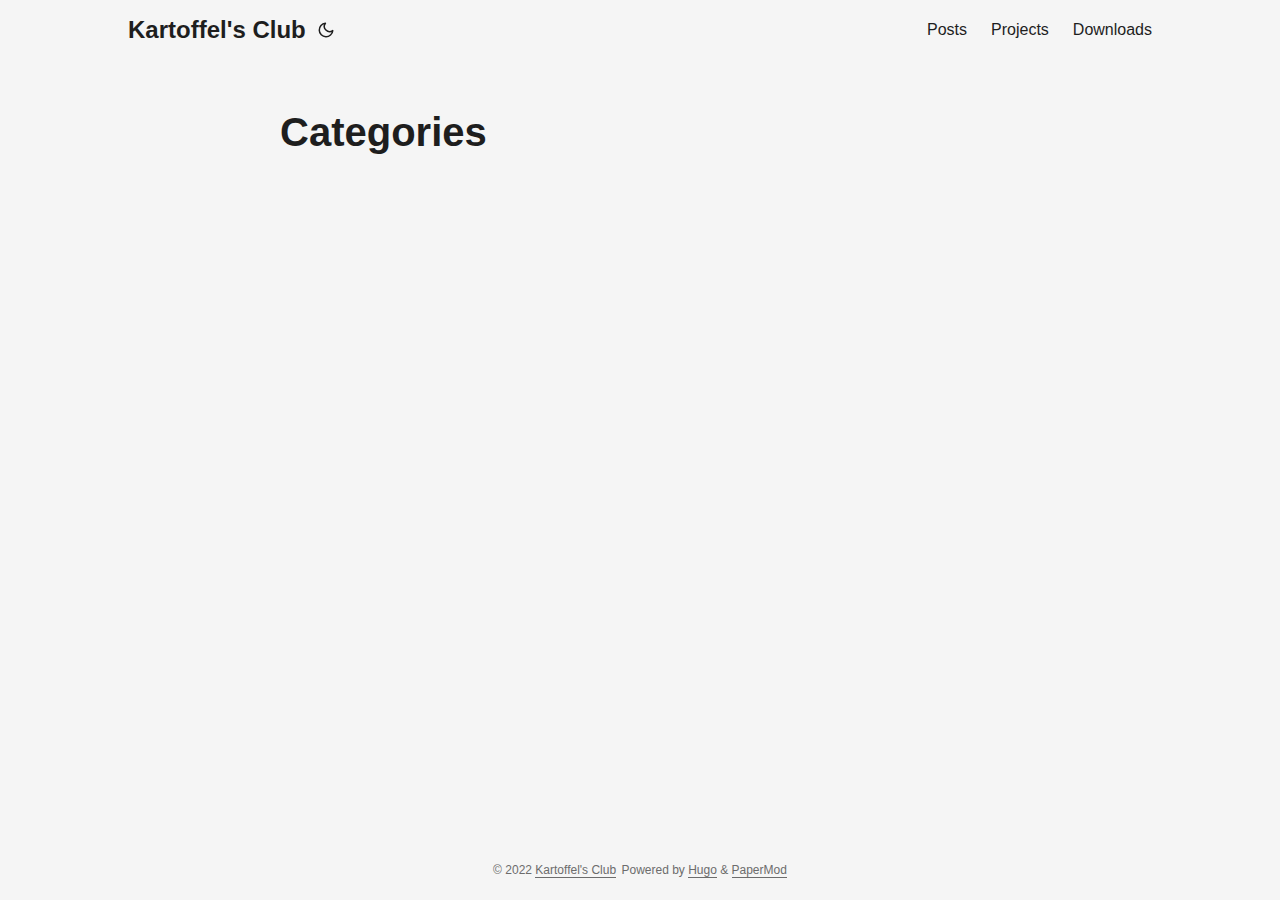
<file: categories/index.html>
<!doctype html><html lang=en dir=auto>
<head><meta charset=utf-8>
<meta http-equiv=x-ua-compatible content="IE=edge">
<meta name=viewport content="width=device-width,initial-scale=1,shrink-to-fit=no">
<meta name=robots content="index, follow">
<title>Categories | Kartoffel's Club</title>
<meta name=keywords content>
<meta name=description content>
<meta name=author content>
<link rel=canonical href=http://kartoffels.club/categories/>
<link crossorigin=anonymous href=/assets/css/stylesheet.min.c88963fe2d79462000fd0fb1b3737783c32855d340583e4523343f8735c787f0.css integrity="sha256-yIlj/i15RiAA/Q+xs3N3g8MoVdNAWD5FIzQ/hzXHh/A=" rel="preload stylesheet" as=style>
<link rel=icon href=http://kartoffels.club/favicon.ico>
<link rel=icon type=image/png sizes=16x16 href=http://kartoffels.club/favicon-16x16.png>
<link rel=icon type=image/png sizes=32x32 href=http://kartoffels.club/favicon-32x32.png>
<link rel=apple-touch-icon href=http://kartoffels.club/apple-touch-icon.png>
<link rel=mask-icon href=http://kartoffels.club/safari-pinned-tab.svg>
<meta name=theme-color content="#2e2e33">
<meta name=msapplication-TileColor content="#2e2e33">
<link rel=alternate type=application/rss+xml href=http://kartoffels.club/categories/index.xml>
<noscript>
<style>#theme-toggle,.top-link{display:none}</style>
<style>@media(prefers-color-scheme:dark){:root{--theme:rgb(29, 30, 32);--entry:rgb(46, 46, 51);--primary:rgb(218, 218, 219);--secondary:rgb(155, 156, 157);--tertiary:rgb(65, 66, 68);--content:rgb(196, 196, 197);--hljs-bg:rgb(46, 46, 51);--code-bg:rgb(55, 56, 62);--border:rgb(51, 51, 51)}.list{background:var(--theme)}.list:not(.dark)::-webkit-scrollbar-track{background:0 0}.list:not(.dark)::-webkit-scrollbar-thumb{border-color:var(--theme)}}</style>
</noscript><script src=https://identity.netlify.com/v1/netlify-identity-widget.js></script>
<meta property="og:title" content="Categories">
<meta property="og:description" content>
<meta property="og:type" content="website">
<meta property="og:url" content="http://kartoffels.club/categories/">
<meta name=twitter:card content="summary">
<meta name=twitter:title content="Categories">
<meta name=twitter:description content>
</head>
<body class=list id=top>
<script>localStorage.getItem("pref-theme")==="dark"?document.body.classList.add('dark'):localStorage.getItem("pref-theme")==="light"?document.body.classList.remove('dark'):window.matchMedia('(prefers-color-scheme: dark)').matches&&document.body.classList.add('dark')</script>
<header class=header>
<nav class=nav>
<div class=logo>
<a href=http://kartoffels.club/ accesskey=h title="Kartoffel's Club (Alt + H)">Kartoffel's Club</a>
<span class=logo-switches>
<button id=theme-toggle accesskey=t title="(Alt + T)"><svg id="moon" xmlns="http://www.w3.org/2000/svg" width="24" height="24" viewBox="0 0 24 24" fill="none" stroke="currentcolor" stroke-width="2" stroke-linecap="round" stroke-linejoin="round"><path d="M21 12.79A9 9 0 1111.21 3 7 7 0 0021 12.79z"/></svg><svg id="sun" xmlns="http://www.w3.org/2000/svg" width="24" height="24" viewBox="0 0 24 24" fill="none" stroke="currentcolor" stroke-width="2" stroke-linecap="round" stroke-linejoin="round"><circle cx="12" cy="12" r="5"/><line x1="12" y1="1" x2="12" y2="3"/><line x1="12" y1="21" x2="12" y2="23"/><line x1="4.22" y1="4.22" x2="5.64" y2="5.64"/><line x1="18.36" y1="18.36" x2="19.78" y2="19.78"/><line x1="1" y1="12" x2="3" y2="12"/><line x1="21" y1="12" x2="23" y2="12"/><line x1="4.22" y1="19.78" x2="5.64" y2="18.36"/><line x1="18.36" y1="5.64" x2="19.78" y2="4.22"/></svg>
</button>
</span>
</div>
<ul id=menu>
<li>
<a href=http://kartoffels.club/posts title=Posts>
<span>Posts</span>
</a>
</li>
<li>
<a href=http://kartoffels.club/projects title=Projects>
<span>Projects</span>
</a>
</li>
<li>
<a href=http://kartoffels.club/downloads title=Downloads>
<span>Downloads</span>
</a>
</li>
</ul>
</nav>
</header>
<main class=main>
<header class=page-header>
<h1>Categories</h1>
</header>
<ul class=terms-tags>
</ul>
</main>
<footer class=footer>
<span>&copy; 2022 <a href=http://kartoffels.club/>Kartoffel's Club</a></span>
<span>
Powered by
<a href=https://gohugo.io/ rel="noopener noreferrer" target=_blank>Hugo</a> &
        <a href=https://git.io/hugopapermod rel=noopener target=_blank>PaperMod</a>
</span>
</footer>
<a href=#top aria-label="go to top" title="Go to Top (Alt + G)" class=top-link id=top-link accesskey=g><svg xmlns="http://www.w3.org/2000/svg" viewBox="0 0 12 6" fill="currentcolor"><path d="M12 6H0l6-6z"/></svg>
</a>
<script>let menu=document.getElementById('menu');menu&&(menu.scrollLeft=localStorage.getItem("menu-scroll-position"),menu.onscroll=function(){localStorage.setItem("menu-scroll-position",menu.scrollLeft)}),document.querySelectorAll('a[href^="#"]').forEach(a=>{a.addEventListener("click",function(b){b.preventDefault();var a=this.getAttribute("href").substr(1);window.matchMedia('(prefers-reduced-motion: reduce)').matches?document.querySelector(`[id='${decodeURIComponent(a)}']`).scrollIntoView():document.querySelector(`[id='${decodeURIComponent(a)}']`).scrollIntoView({behavior:"smooth"}),a==="top"?history.replaceState(null,null," "):history.pushState(null,null,`#${a}`)})})</script>
<script>var mybutton=document.getElementById("top-link");window.onscroll=function(){document.body.scrollTop>800||document.documentElement.scrollTop>800?(mybutton.style.visibility="visible",mybutton.style.opacity="1"):(mybutton.style.visibility="hidden",mybutton.style.opacity="0")}</script>
<script>document.getElementById("theme-toggle").addEventListener("click",()=>{document.body.className.includes("dark")?(document.body.classList.remove('dark'),localStorage.setItem("pref-theme",'light')):(document.body.classList.add('dark'),localStorage.setItem("pref-theme",'dark'))})</script>
</body>
</html>
</file>
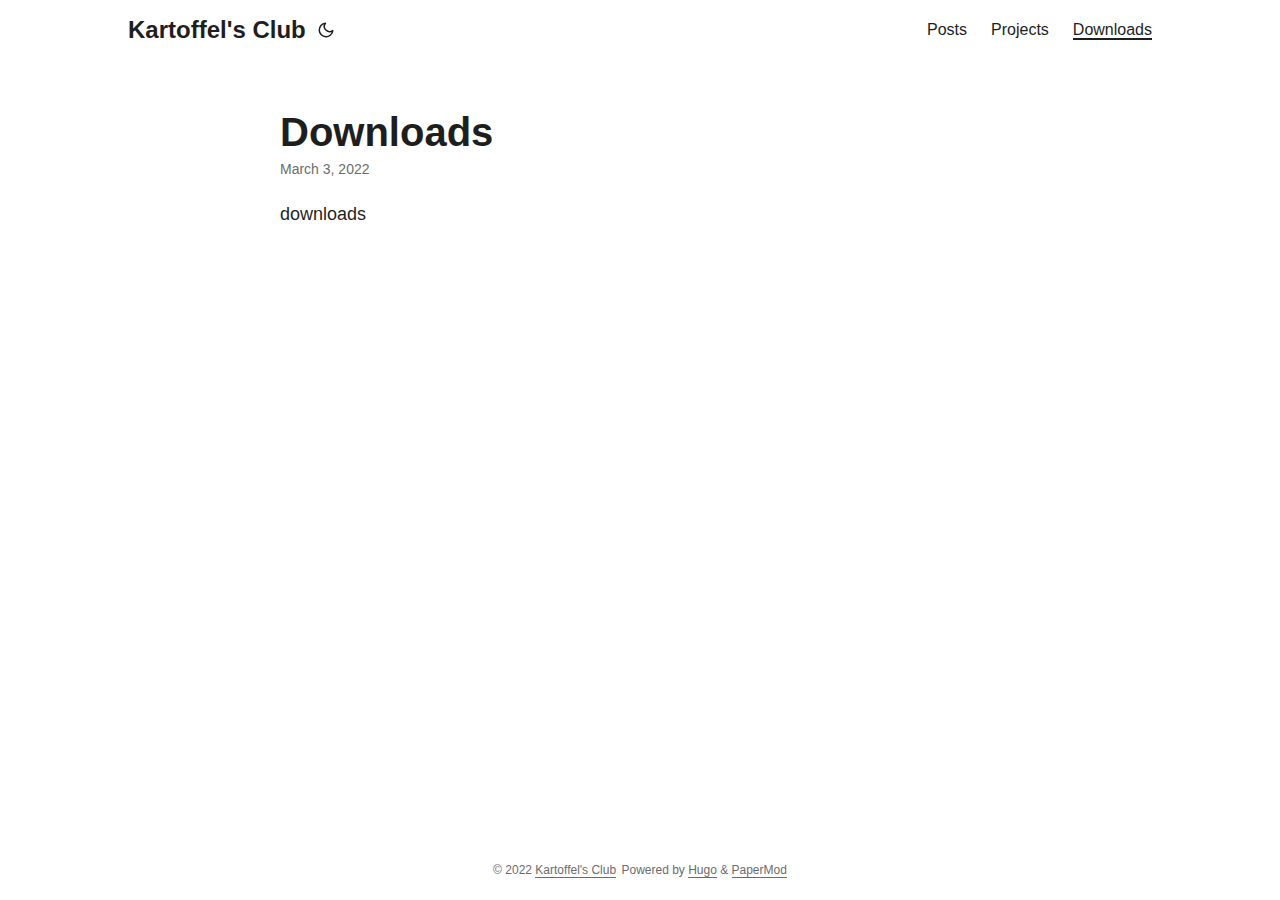
<file: downloads/index.html>
<!doctype html><html lang=en dir=auto>
<head><meta charset=utf-8>
<meta http-equiv=x-ua-compatible content="IE=edge">
<meta name=viewport content="width=device-width,initial-scale=1,shrink-to-fit=no">
<meta name=robots content="index, follow">
<title>Downloads | Kartoffel's Club</title>
<meta name=keywords content>
<meta name=description content="downloads">
<meta name=author content>
<link rel=canonical href=http://kartoffels.club/downloads/>
<link crossorigin=anonymous href=/assets/css/stylesheet.min.c88963fe2d79462000fd0fb1b3737783c32855d340583e4523343f8735c787f0.css integrity="sha256-yIlj/i15RiAA/Q+xs3N3g8MoVdNAWD5FIzQ/hzXHh/A=" rel="preload stylesheet" as=style>
<script defer crossorigin=anonymous src=/assets/js/highlight.min.7680afc38aa6b15ddf158a4f3780b7b1f7dde7e91d26f073e6229bb7a0793c92.js integrity="sha256-doCvw4qmsV3fFYpPN4C3sffd5+kdJvBz5iKbt6B5PJI=" onload=hljs.initHighlightingOnLoad()></script>
<link rel=icon href=http://kartoffels.club/favicon.ico>
<link rel=icon type=image/png sizes=16x16 href=http://kartoffels.club/favicon-16x16.png>
<link rel=icon type=image/png sizes=32x32 href=http://kartoffels.club/favicon-32x32.png>
<link rel=apple-touch-icon href=http://kartoffels.club/apple-touch-icon.png>
<link rel=mask-icon href=http://kartoffels.club/safari-pinned-tab.svg>
<meta name=theme-color content="#2e2e33">
<meta name=msapplication-TileColor content="#2e2e33">
<noscript>
<style>#theme-toggle,.top-link{display:none}</style>
<style>@media(prefers-color-scheme:dark){:root{--theme:rgb(29, 30, 32);--entry:rgb(46, 46, 51);--primary:rgb(218, 218, 219);--secondary:rgb(155, 156, 157);--tertiary:rgb(65, 66, 68);--content:rgb(196, 196, 197);--hljs-bg:rgb(46, 46, 51);--code-bg:rgb(55, 56, 62);--border:rgb(51, 51, 51)}.list{background:var(--theme)}.list:not(.dark)::-webkit-scrollbar-track{background:0 0}.list:not(.dark)::-webkit-scrollbar-thumb{border-color:var(--theme)}}</style>
</noscript><script src=https://identity.netlify.com/v1/netlify-identity-widget.js></script>
<meta property="og:title" content="Downloads">
<meta property="og:description" content="downloads">
<meta property="og:type" content="article">
<meta property="og:url" content="http://kartoffels.club/downloads/"><meta property="article:section" content>
<meta property="article:published_time" content="2022-03-03T21:49:46-05:00">
<meta property="article:modified_time" content="2022-03-03T21:49:46-05:00">
<meta name=twitter:card content="summary">
<meta name=twitter:title content="Downloads">
<meta name=twitter:description content="downloads">
<script type=application/ld+json>{"@context":"https://schema.org","@type":"BreadcrumbList","itemListElement":[{"@type":"ListItem","position":1,"name":"Downloads","item":"http://kartoffels.club/downloads/"}]}</script>
<script type=application/ld+json>{"@context":"https://schema.org","@type":"BlogPosting","headline":"Downloads","name":"Downloads","description":"downloads","keywords":[],"articleBody":"downloads\n","wordCount":"1","inLanguage":"en","datePublished":"2022-03-03T21:49:46-05:00","dateModified":"2022-03-03T21:49:46-05:00","mainEntityOfPage":{"@type":"WebPage","@id":"http://kartoffels.club/downloads/"},"publisher":{"@type":"Organization","name":"Kartoffel's Club","logo":{"@type":"ImageObject","url":"http://kartoffels.club/favicon.ico"}}}</script>
</head>
<body id=top>
<script>localStorage.getItem("pref-theme")==="dark"?document.body.classList.add('dark'):localStorage.getItem("pref-theme")==="light"?document.body.classList.remove('dark'):window.matchMedia('(prefers-color-scheme: dark)').matches&&document.body.classList.add('dark')</script>
<header class=header>
<nav class=nav>
<div class=logo>
<a href=http://kartoffels.club/ accesskey=h title="Kartoffel's Club (Alt + H)">Kartoffel's Club</a>
<span class=logo-switches>
<button id=theme-toggle accesskey=t title="(Alt + T)"><svg id="moon" xmlns="http://www.w3.org/2000/svg" width="24" height="24" viewBox="0 0 24 24" fill="none" stroke="currentcolor" stroke-width="2" stroke-linecap="round" stroke-linejoin="round"><path d="M21 12.79A9 9 0 1111.21 3 7 7 0 0021 12.79z"/></svg><svg id="sun" xmlns="http://www.w3.org/2000/svg" width="24" height="24" viewBox="0 0 24 24" fill="none" stroke="currentcolor" stroke-width="2" stroke-linecap="round" stroke-linejoin="round"><circle cx="12" cy="12" r="5"/><line x1="12" y1="1" x2="12" y2="3"/><line x1="12" y1="21" x2="12" y2="23"/><line x1="4.22" y1="4.22" x2="5.64" y2="5.64"/><line x1="18.36" y1="18.36" x2="19.78" y2="19.78"/><line x1="1" y1="12" x2="3" y2="12"/><line x1="21" y1="12" x2="23" y2="12"/><line x1="4.22" y1="19.78" x2="5.64" y2="18.36"/><line x1="18.36" y1="5.64" x2="19.78" y2="4.22"/></svg>
</button>
</span>
</div>
<ul id=menu>
<li>
<a href=http://kartoffels.club/posts title=Posts>
<span>Posts</span>
</a>
</li>
<li>
<a href=http://kartoffels.club/projects title=Projects>
<span>Projects</span>
</a>
</li>
<li>
<a href=http://kartoffels.club/downloads title=Downloads>
<span class=active>Downloads</span>
</a>
</li>
</ul>
</nav>
</header>
<main class=main>
<article class=post-single>
<header class=post-header>
<h1 class=post-title>
Downloads
</h1>
<div class=post-meta><span title="2022-03-03 21:49:46 -0500 -0500">March 3, 2022</span>
</div>
</header>
<div class=post-content><p>downloads</p>
</div>
<footer class=post-footer>
</footer>
</article>
</main>
<footer class=footer>
<span>&copy; 2022 <a href=http://kartoffels.club/>Kartoffel's Club</a></span>
<span>
Powered by
<a href=https://gohugo.io/ rel="noopener noreferrer" target=_blank>Hugo</a> &
        <a href=https://git.io/hugopapermod rel=noopener target=_blank>PaperMod</a>
</span>
</footer>
<a href=#top aria-label="go to top" title="Go to Top (Alt + G)" class=top-link id=top-link accesskey=g><svg xmlns="http://www.w3.org/2000/svg" viewBox="0 0 12 6" fill="currentcolor"><path d="M12 6H0l6-6z"/></svg>
</a>
<script>let menu=document.getElementById('menu');menu&&(menu.scrollLeft=localStorage.getItem("menu-scroll-position"),menu.onscroll=function(){localStorage.setItem("menu-scroll-position",menu.scrollLeft)}),document.querySelectorAll('a[href^="#"]').forEach(a=>{a.addEventListener("click",function(b){b.preventDefault();var a=this.getAttribute("href").substr(1);window.matchMedia('(prefers-reduced-motion: reduce)').matches?document.querySelector(`[id='${decodeURIComponent(a)}']`).scrollIntoView():document.querySelector(`[id='${decodeURIComponent(a)}']`).scrollIntoView({behavior:"smooth"}),a==="top"?history.replaceState(null,null," "):history.pushState(null,null,`#${a}`)})})</script>
<script>var mybutton=document.getElementById("top-link");window.onscroll=function(){document.body.scrollTop>800||document.documentElement.scrollTop>800?(mybutton.style.visibility="visible",mybutton.style.opacity="1"):(mybutton.style.visibility="hidden",mybutton.style.opacity="0")}</script>
<script>document.getElementById("theme-toggle").addEventListener("click",()=>{document.body.className.includes("dark")?(document.body.classList.remove('dark'),localStorage.setItem("pref-theme",'light')):(document.body.classList.add('dark'),localStorage.setItem("pref-theme",'dark'))})</script>
</body>
</html>
</file>
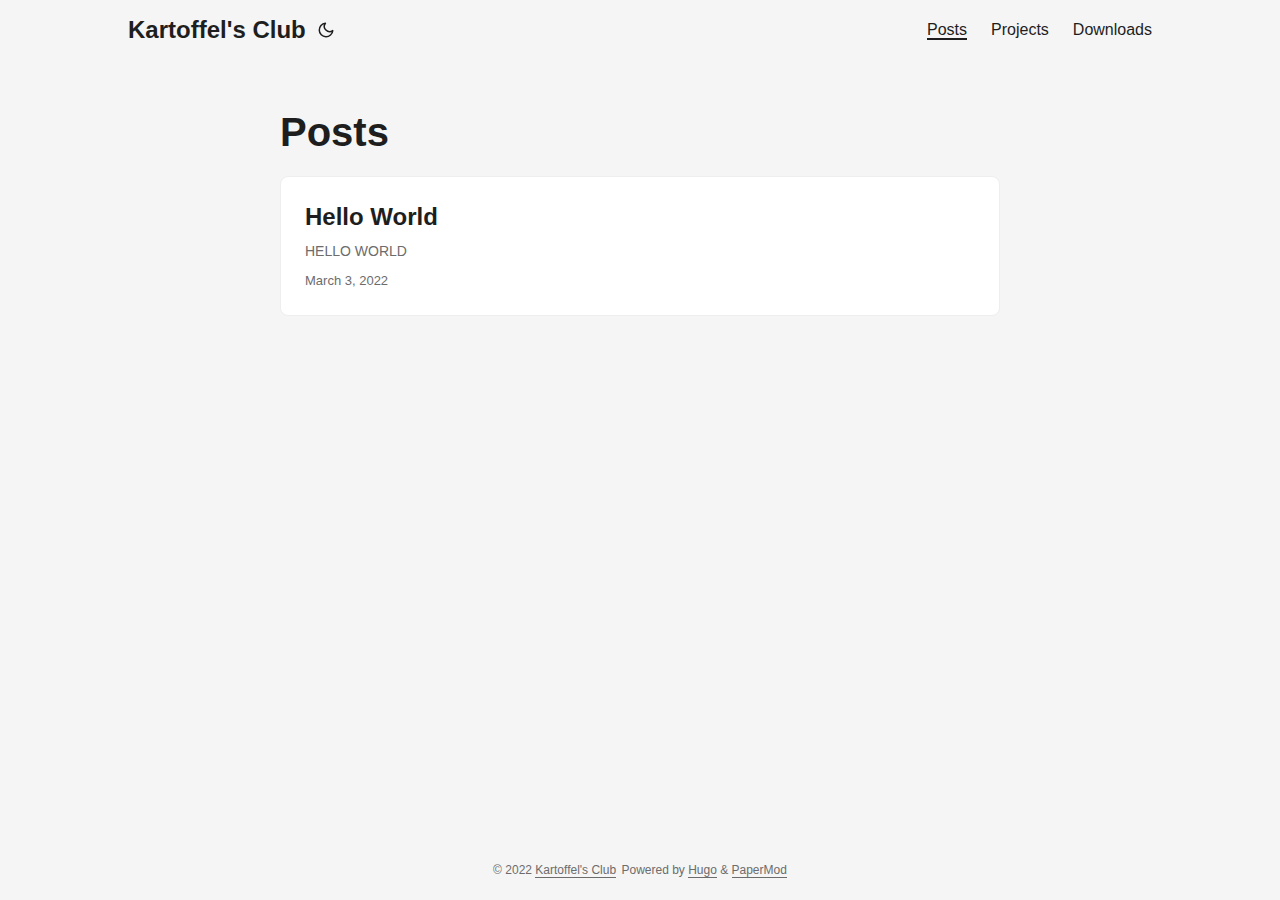
<file: posts/index.html>
<!doctype html><html lang=en dir=auto>
<head><meta charset=utf-8>
<meta http-equiv=x-ua-compatible content="IE=edge">
<meta name=viewport content="width=device-width,initial-scale=1,shrink-to-fit=no">
<meta name=robots content="index, follow">
<title>Posts | Kartoffel's Club</title>
<meta name=keywords content>
<meta name=description content="Posts - Kartoffel's Club">
<meta name=author content>
<link rel=canonical href=http://kartoffels.club/posts/>
<link crossorigin=anonymous href=/assets/css/stylesheet.min.c88963fe2d79462000fd0fb1b3737783c32855d340583e4523343f8735c787f0.css integrity="sha256-yIlj/i15RiAA/Q+xs3N3g8MoVdNAWD5FIzQ/hzXHh/A=" rel="preload stylesheet" as=style>
<link rel=icon href=http://kartoffels.club/favicon.ico>
<link rel=icon type=image/png sizes=16x16 href=http://kartoffels.club/favicon-16x16.png>
<link rel=icon type=image/png sizes=32x32 href=http://kartoffels.club/favicon-32x32.png>
<link rel=apple-touch-icon href=http://kartoffels.club/apple-touch-icon.png>
<link rel=mask-icon href=http://kartoffels.club/safari-pinned-tab.svg>
<meta name=theme-color content="#2e2e33">
<meta name=msapplication-TileColor content="#2e2e33">
<link rel=alternate type=application/rss+xml href=http://kartoffels.club/posts/index.xml>
<noscript>
<style>#theme-toggle,.top-link{display:none}</style>
<style>@media(prefers-color-scheme:dark){:root{--theme:rgb(29, 30, 32);--entry:rgb(46, 46, 51);--primary:rgb(218, 218, 219);--secondary:rgb(155, 156, 157);--tertiary:rgb(65, 66, 68);--content:rgb(196, 196, 197);--hljs-bg:rgb(46, 46, 51);--code-bg:rgb(55, 56, 62);--border:rgb(51, 51, 51)}.list{background:var(--theme)}.list:not(.dark)::-webkit-scrollbar-track{background:0 0}.list:not(.dark)::-webkit-scrollbar-thumb{border-color:var(--theme)}}</style>
</noscript><script src=https://identity.netlify.com/v1/netlify-identity-widget.js></script>
<meta property="og:title" content="Posts">
<meta property="og:description" content>
<meta property="og:type" content="website">
<meta property="og:url" content="http://kartoffels.club/posts/">
<meta name=twitter:card content="summary">
<meta name=twitter:title content="Posts">
<meta name=twitter:description content>
<script type=application/ld+json>{"@context":"https://schema.org","@type":"BreadcrumbList","itemListElement":[{"@type":"ListItem","position":1,"name":"Posts","item":"http://kartoffels.club/posts/"}]}</script>
</head>
<body class=list id=top>
<script>localStorage.getItem("pref-theme")==="dark"?document.body.classList.add('dark'):localStorage.getItem("pref-theme")==="light"?document.body.classList.remove('dark'):window.matchMedia('(prefers-color-scheme: dark)').matches&&document.body.classList.add('dark')</script>
<header class=header>
<nav class=nav>
<div class=logo>
<a href=http://kartoffels.club/ accesskey=h title="Kartoffel's Club (Alt + H)">Kartoffel's Club</a>
<span class=logo-switches>
<button id=theme-toggle accesskey=t title="(Alt + T)"><svg id="moon" xmlns="http://www.w3.org/2000/svg" width="24" height="24" viewBox="0 0 24 24" fill="none" stroke="currentcolor" stroke-width="2" stroke-linecap="round" stroke-linejoin="round"><path d="M21 12.79A9 9 0 1111.21 3 7 7 0 0021 12.79z"/></svg><svg id="sun" xmlns="http://www.w3.org/2000/svg" width="24" height="24" viewBox="0 0 24 24" fill="none" stroke="currentcolor" stroke-width="2" stroke-linecap="round" stroke-linejoin="round"><circle cx="12" cy="12" r="5"/><line x1="12" y1="1" x2="12" y2="3"/><line x1="12" y1="21" x2="12" y2="23"/><line x1="4.22" y1="4.22" x2="5.64" y2="5.64"/><line x1="18.36" y1="18.36" x2="19.78" y2="19.78"/><line x1="1" y1="12" x2="3" y2="12"/><line x1="21" y1="12" x2="23" y2="12"/><line x1="4.22" y1="19.78" x2="5.64" y2="18.36"/><line x1="18.36" y1="5.64" x2="19.78" y2="4.22"/></svg>
</button>
</span>
</div>
<ul id=menu>
<li>
<a href=http://kartoffels.club/posts title=Posts>
<span class=active>Posts</span>
</a>
</li>
<li>
<a href=http://kartoffels.club/projects title=Projects>
<span>Projects</span>
</a>
</li>
<li>
<a href=http://kartoffels.club/downloads title=Downloads>
<span>Downloads</span>
</a>
</li>
</ul>
</nav>
</header>
<main class=main>
<header class=page-header>
<h1>Posts</h1>
</header>
<article class=post-entry>
<header class=entry-header>
<h2>Hello World
</h2>
</header>
<section class=entry-content>
<p>HELLO WORLD</p>
</section>
<footer class=entry-footer><span title="2022-03-03 20:46:07 -0500 -0500">March 3, 2022</span></footer>
<a class=entry-link aria-label="post link to Hello World" href=http://kartoffels.club/posts/helloworld/></a>
</article>
</main>
<footer class=footer>
<span>&copy; 2022 <a href=http://kartoffels.club/>Kartoffel's Club</a></span>
<span>
Powered by
<a href=https://gohugo.io/ rel="noopener noreferrer" target=_blank>Hugo</a> &
        <a href=https://git.io/hugopapermod rel=noopener target=_blank>PaperMod</a>
</span>
</footer>
<a href=#top aria-label="go to top" title="Go to Top (Alt + G)" class=top-link id=top-link accesskey=g><svg xmlns="http://www.w3.org/2000/svg" viewBox="0 0 12 6" fill="currentcolor"><path d="M12 6H0l6-6z"/></svg>
</a>
<script>let menu=document.getElementById('menu');menu&&(menu.scrollLeft=localStorage.getItem("menu-scroll-position"),menu.onscroll=function(){localStorage.setItem("menu-scroll-position",menu.scrollLeft)}),document.querySelectorAll('a[href^="#"]').forEach(a=>{a.addEventListener("click",function(b){b.preventDefault();var a=this.getAttribute("href").substr(1);window.matchMedia('(prefers-reduced-motion: reduce)').matches?document.querySelector(`[id='${decodeURIComponent(a)}']`).scrollIntoView():document.querySelector(`[id='${decodeURIComponent(a)}']`).scrollIntoView({behavior:"smooth"}),a==="top"?history.replaceState(null,null," "):history.pushState(null,null,`#${a}`)})})</script>
<script>var mybutton=document.getElementById("top-link");window.onscroll=function(){document.body.scrollTop>800||document.documentElement.scrollTop>800?(mybutton.style.visibility="visible",mybutton.style.opacity="1"):(mybutton.style.visibility="hidden",mybutton.style.opacity="0")}</script>
<script>document.getElementById("theme-toggle").addEventListener("click",()=>{document.body.className.includes("dark")?(document.body.classList.remove('dark'),localStorage.setItem("pref-theme",'light')):(document.body.classList.add('dark'),localStorage.setItem("pref-theme",'dark'))})</script>
</body>
</html>
</file>
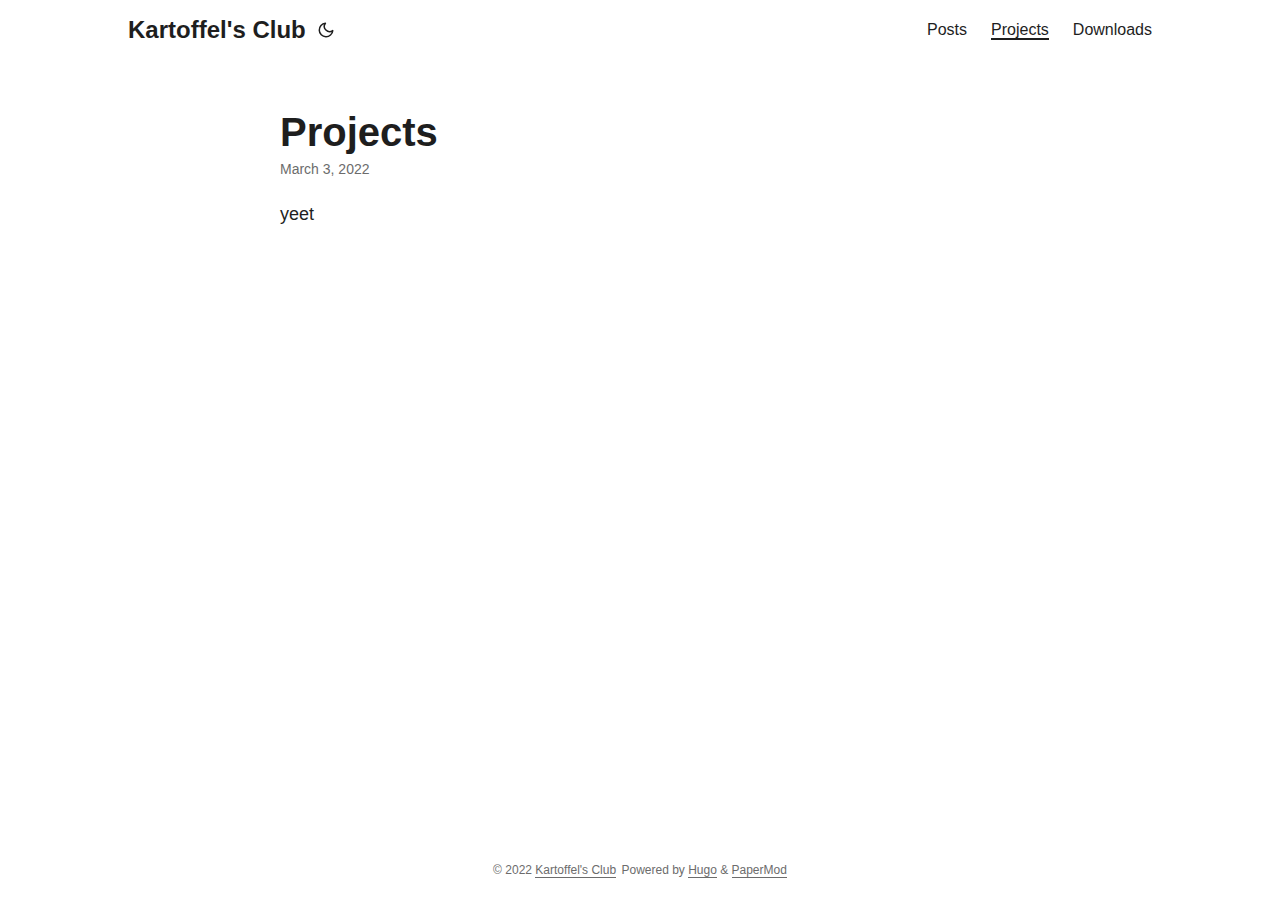
<file: projects/index.html>
<!doctype html><html lang=en dir=auto>
<head><meta charset=utf-8>
<meta http-equiv=x-ua-compatible content="IE=edge">
<meta name=viewport content="width=device-width,initial-scale=1,shrink-to-fit=no">
<meta name=robots content="index, follow">
<title>Projects | Kartoffel's Club</title>
<meta name=keywords content>
<meta name=description content="yeet">
<meta name=author content>
<link rel=canonical href=http://kartoffels.club/projects/>
<link crossorigin=anonymous href=/assets/css/stylesheet.min.c88963fe2d79462000fd0fb1b3737783c32855d340583e4523343f8735c787f0.css integrity="sha256-yIlj/i15RiAA/Q+xs3N3g8MoVdNAWD5FIzQ/hzXHh/A=" rel="preload stylesheet" as=style>
<script defer crossorigin=anonymous src=/assets/js/highlight.min.7680afc38aa6b15ddf158a4f3780b7b1f7dde7e91d26f073e6229bb7a0793c92.js integrity="sha256-doCvw4qmsV3fFYpPN4C3sffd5+kdJvBz5iKbt6B5PJI=" onload=hljs.initHighlightingOnLoad()></script>
<link rel=icon href=http://kartoffels.club/favicon.ico>
<link rel=icon type=image/png sizes=16x16 href=http://kartoffels.club/favicon-16x16.png>
<link rel=icon type=image/png sizes=32x32 href=http://kartoffels.club/favicon-32x32.png>
<link rel=apple-touch-icon href=http://kartoffels.club/apple-touch-icon.png>
<link rel=mask-icon href=http://kartoffels.club/safari-pinned-tab.svg>
<meta name=theme-color content="#2e2e33">
<meta name=msapplication-TileColor content="#2e2e33">
<noscript>
<style>#theme-toggle,.top-link{display:none}</style>
<style>@media(prefers-color-scheme:dark){:root{--theme:rgb(29, 30, 32);--entry:rgb(46, 46, 51);--primary:rgb(218, 218, 219);--secondary:rgb(155, 156, 157);--tertiary:rgb(65, 66, 68);--content:rgb(196, 196, 197);--hljs-bg:rgb(46, 46, 51);--code-bg:rgb(55, 56, 62);--border:rgb(51, 51, 51)}.list{background:var(--theme)}.list:not(.dark)::-webkit-scrollbar-track{background:0 0}.list:not(.dark)::-webkit-scrollbar-thumb{border-color:var(--theme)}}</style>
</noscript><script src=https://identity.netlify.com/v1/netlify-identity-widget.js></script>
<meta property="og:title" content="Projects">
<meta property="og:description" content="yeet">
<meta property="og:type" content="article">
<meta property="og:url" content="http://kartoffels.club/projects/"><meta property="article:section" content>
<meta property="article:published_time" content="2022-03-03T21:49:40-05:00">
<meta property="article:modified_time" content="2022-03-03T21:49:40-05:00">
<meta name=twitter:card content="summary">
<meta name=twitter:title content="Projects">
<meta name=twitter:description content="yeet">
<script type=application/ld+json>{"@context":"https://schema.org","@type":"BreadcrumbList","itemListElement":[{"@type":"ListItem","position":1,"name":"Projects","item":"http://kartoffels.club/projects/"}]}</script>
<script type=application/ld+json>{"@context":"https://schema.org","@type":"BlogPosting","headline":"Projects","name":"Projects","description":"yeet","keywords":[],"articleBody":"yeet\n","wordCount":"1","inLanguage":"en","datePublished":"2022-03-03T21:49:40-05:00","dateModified":"2022-03-03T21:49:40-05:00","mainEntityOfPage":{"@type":"WebPage","@id":"http://kartoffels.club/projects/"},"publisher":{"@type":"Organization","name":"Kartoffel's Club","logo":{"@type":"ImageObject","url":"http://kartoffels.club/favicon.ico"}}}</script>
</head>
<body id=top>
<script>localStorage.getItem("pref-theme")==="dark"?document.body.classList.add('dark'):localStorage.getItem("pref-theme")==="light"?document.body.classList.remove('dark'):window.matchMedia('(prefers-color-scheme: dark)').matches&&document.body.classList.add('dark')</script>
<header class=header>
<nav class=nav>
<div class=logo>
<a href=http://kartoffels.club/ accesskey=h title="Kartoffel's Club (Alt + H)">Kartoffel's Club</a>
<span class=logo-switches>
<button id=theme-toggle accesskey=t title="(Alt + T)"><svg id="moon" xmlns="http://www.w3.org/2000/svg" width="24" height="24" viewBox="0 0 24 24" fill="none" stroke="currentcolor" stroke-width="2" stroke-linecap="round" stroke-linejoin="round"><path d="M21 12.79A9 9 0 1111.21 3 7 7 0 0021 12.79z"/></svg><svg id="sun" xmlns="http://www.w3.org/2000/svg" width="24" height="24" viewBox="0 0 24 24" fill="none" stroke="currentcolor" stroke-width="2" stroke-linecap="round" stroke-linejoin="round"><circle cx="12" cy="12" r="5"/><line x1="12" y1="1" x2="12" y2="3"/><line x1="12" y1="21" x2="12" y2="23"/><line x1="4.22" y1="4.22" x2="5.64" y2="5.64"/><line x1="18.36" y1="18.36" x2="19.78" y2="19.78"/><line x1="1" y1="12" x2="3" y2="12"/><line x1="21" y1="12" x2="23" y2="12"/><line x1="4.22" y1="19.78" x2="5.64" y2="18.36"/><line x1="18.36" y1="5.64" x2="19.78" y2="4.22"/></svg>
</button>
</span>
</div>
<ul id=menu>
<li>
<a href=http://kartoffels.club/posts title=Posts>
<span>Posts</span>
</a>
</li>
<li>
<a href=http://kartoffels.club/projects title=Projects>
<span class=active>Projects</span>
</a>
</li>
<li>
<a href=http://kartoffels.club/downloads title=Downloads>
<span>Downloads</span>
</a>
</li>
</ul>
</nav>
</header>
<main class=main>
<article class=post-single>
<header class=post-header>
<h1 class=post-title>
Projects
</h1>
<div class=post-meta><span title="2022-03-03 21:49:40 -0500 -0500">March 3, 2022</span>
</div>
</header>
<div class=post-content><p>yeet</p>
</div>
<footer class=post-footer>
</footer>
</article>
</main>
<footer class=footer>
<span>&copy; 2022 <a href=http://kartoffels.club/>Kartoffel's Club</a></span>
<span>
Powered by
<a href=https://gohugo.io/ rel="noopener noreferrer" target=_blank>Hugo</a> &
        <a href=https://git.io/hugopapermod rel=noopener target=_blank>PaperMod</a>
</span>
</footer>
<a href=#top aria-label="go to top" title="Go to Top (Alt + G)" class=top-link id=top-link accesskey=g><svg xmlns="http://www.w3.org/2000/svg" viewBox="0 0 12 6" fill="currentcolor"><path d="M12 6H0l6-6z"/></svg>
</a>
<script>let menu=document.getElementById('menu');menu&&(menu.scrollLeft=localStorage.getItem("menu-scroll-position"),menu.onscroll=function(){localStorage.setItem("menu-scroll-position",menu.scrollLeft)}),document.querySelectorAll('a[href^="#"]').forEach(a=>{a.addEventListener("click",function(b){b.preventDefault();var a=this.getAttribute("href").substr(1);window.matchMedia('(prefers-reduced-motion: reduce)').matches?document.querySelector(`[id='${decodeURIComponent(a)}']`).scrollIntoView():document.querySelector(`[id='${decodeURIComponent(a)}']`).scrollIntoView({behavior:"smooth"}),a==="top"?history.replaceState(null,null," "):history.pushState(null,null,`#${a}`)})})</script>
<script>var mybutton=document.getElementById("top-link");window.onscroll=function(){document.body.scrollTop>800||document.documentElement.scrollTop>800?(mybutton.style.visibility="visible",mybutton.style.opacity="1"):(mybutton.style.visibility="hidden",mybutton.style.opacity="0")}</script>
<script>document.getElementById("theme-toggle").addEventListener("click",()=>{document.body.className.includes("dark")?(document.body.classList.remove('dark'),localStorage.setItem("pref-theme",'light')):(document.body.classList.add('dark'),localStorage.setItem("pref-theme",'dark'))})</script>
</body>
</html>
</file>
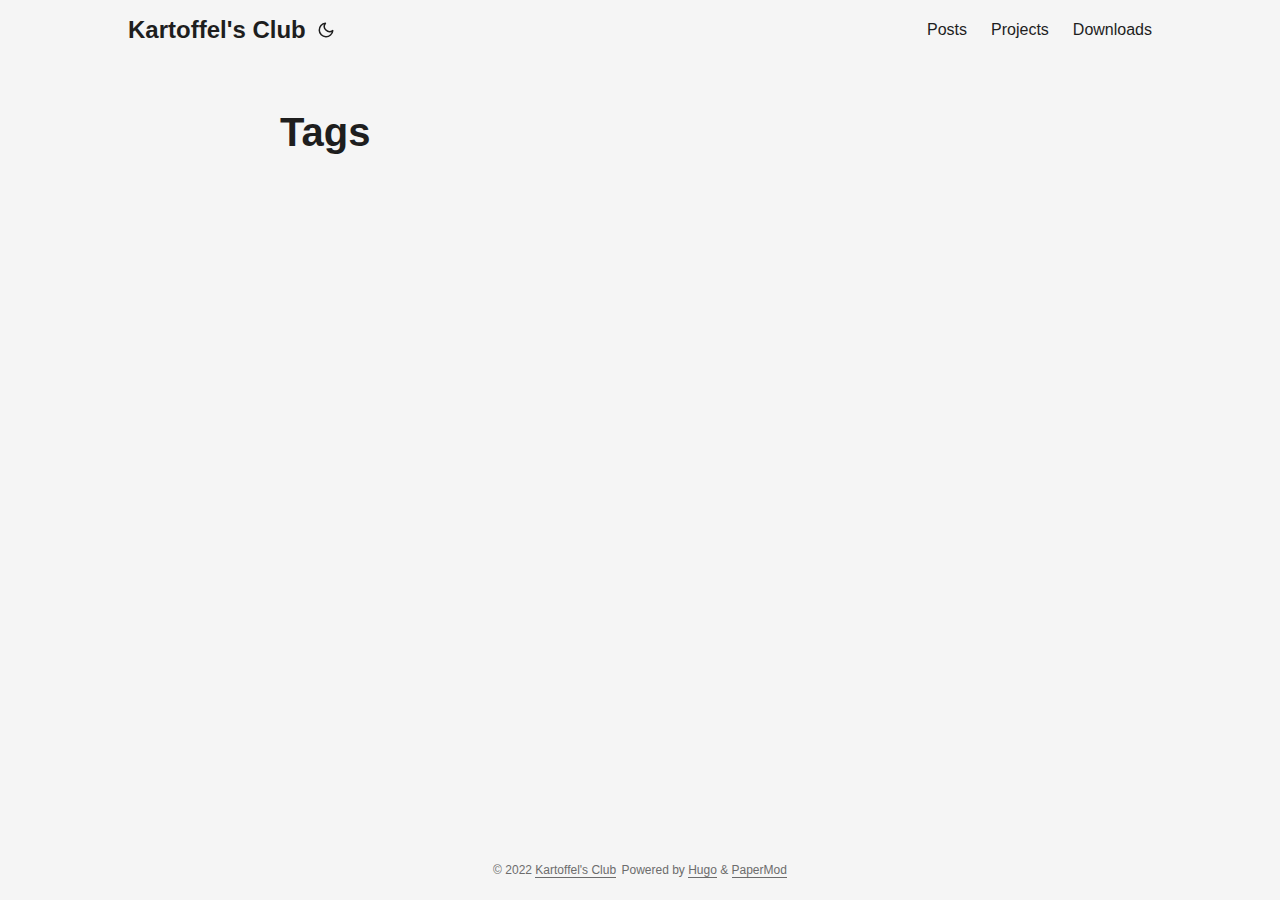
<file: tags/index.html>
<!doctype html><html lang=en dir=auto>
<head><meta charset=utf-8>
<meta http-equiv=x-ua-compatible content="IE=edge">
<meta name=viewport content="width=device-width,initial-scale=1,shrink-to-fit=no">
<meta name=robots content="index, follow">
<title>Tags | Kartoffel's Club</title>
<meta name=keywords content>
<meta name=description content>
<meta name=author content>
<link rel=canonical href=http://kartoffels.club/tags/>
<link crossorigin=anonymous href=/assets/css/stylesheet.min.c88963fe2d79462000fd0fb1b3737783c32855d340583e4523343f8735c787f0.css integrity="sha256-yIlj/i15RiAA/Q+xs3N3g8MoVdNAWD5FIzQ/hzXHh/A=" rel="preload stylesheet" as=style>
<link rel=icon href=http://kartoffels.club/favicon.ico>
<link rel=icon type=image/png sizes=16x16 href=http://kartoffels.club/favicon-16x16.png>
<link rel=icon type=image/png sizes=32x32 href=http://kartoffels.club/favicon-32x32.png>
<link rel=apple-touch-icon href=http://kartoffels.club/apple-touch-icon.png>
<link rel=mask-icon href=http://kartoffels.club/safari-pinned-tab.svg>
<meta name=theme-color content="#2e2e33">
<meta name=msapplication-TileColor content="#2e2e33">
<link rel=alternate type=application/rss+xml href=http://kartoffels.club/tags/index.xml>
<noscript>
<style>#theme-toggle,.top-link{display:none}</style>
<style>@media(prefers-color-scheme:dark){:root{--theme:rgb(29, 30, 32);--entry:rgb(46, 46, 51);--primary:rgb(218, 218, 219);--secondary:rgb(155, 156, 157);--tertiary:rgb(65, 66, 68);--content:rgb(196, 196, 197);--hljs-bg:rgb(46, 46, 51);--code-bg:rgb(55, 56, 62);--border:rgb(51, 51, 51)}.list{background:var(--theme)}.list:not(.dark)::-webkit-scrollbar-track{background:0 0}.list:not(.dark)::-webkit-scrollbar-thumb{border-color:var(--theme)}}</style>
</noscript><script src=https://identity.netlify.com/v1/netlify-identity-widget.js></script>
<meta property="og:title" content="Tags">
<meta property="og:description" content>
<meta property="og:type" content="website">
<meta property="og:url" content="http://kartoffels.club/tags/">
<meta name=twitter:card content="summary">
<meta name=twitter:title content="Tags">
<meta name=twitter:description content>
</head>
<body class=list id=top>
<script>localStorage.getItem("pref-theme")==="dark"?document.body.classList.add('dark'):localStorage.getItem("pref-theme")==="light"?document.body.classList.remove('dark'):window.matchMedia('(prefers-color-scheme: dark)').matches&&document.body.classList.add('dark')</script>
<header class=header>
<nav class=nav>
<div class=logo>
<a href=http://kartoffels.club/ accesskey=h title="Kartoffel's Club (Alt + H)">Kartoffel's Club</a>
<span class=logo-switches>
<button id=theme-toggle accesskey=t title="(Alt + T)"><svg id="moon" xmlns="http://www.w3.org/2000/svg" width="24" height="24" viewBox="0 0 24 24" fill="none" stroke="currentcolor" stroke-width="2" stroke-linecap="round" stroke-linejoin="round"><path d="M21 12.79A9 9 0 1111.21 3 7 7 0 0021 12.79z"/></svg><svg id="sun" xmlns="http://www.w3.org/2000/svg" width="24" height="24" viewBox="0 0 24 24" fill="none" stroke="currentcolor" stroke-width="2" stroke-linecap="round" stroke-linejoin="round"><circle cx="12" cy="12" r="5"/><line x1="12" y1="1" x2="12" y2="3"/><line x1="12" y1="21" x2="12" y2="23"/><line x1="4.22" y1="4.22" x2="5.64" y2="5.64"/><line x1="18.36" y1="18.36" x2="19.78" y2="19.78"/><line x1="1" y1="12" x2="3" y2="12"/><line x1="21" y1="12" x2="23" y2="12"/><line x1="4.22" y1="19.78" x2="5.64" y2="18.36"/><line x1="18.36" y1="5.64" x2="19.78" y2="4.22"/></svg>
</button>
</span>
</div>
<ul id=menu>
<li>
<a href=http://kartoffels.club/posts title=Posts>
<span>Posts</span>
</a>
</li>
<li>
<a href=http://kartoffels.club/projects title=Projects>
<span>Projects</span>
</a>
</li>
<li>
<a href=http://kartoffels.club/downloads title=Downloads>
<span>Downloads</span>
</a>
</li>
</ul>
</nav>
</header>
<main class=main>
<header class=page-header>
<h1>Tags</h1>
</header>
<ul class=terms-tags>
</ul>
</main>
<footer class=footer>
<span>&copy; 2022 <a href=http://kartoffels.club/>Kartoffel's Club</a></span>
<span>
Powered by
<a href=https://gohugo.io/ rel="noopener noreferrer" target=_blank>Hugo</a> &
        <a href=https://git.io/hugopapermod rel=noopener target=_blank>PaperMod</a>
</span>
</footer>
<a href=#top aria-label="go to top" title="Go to Top (Alt + G)" class=top-link id=top-link accesskey=g><svg xmlns="http://www.w3.org/2000/svg" viewBox="0 0 12 6" fill="currentcolor"><path d="M12 6H0l6-6z"/></svg>
</a>
<script>let menu=document.getElementById('menu');menu&&(menu.scrollLeft=localStorage.getItem("menu-scroll-position"),menu.onscroll=function(){localStorage.setItem("menu-scroll-position",menu.scrollLeft)}),document.querySelectorAll('a[href^="#"]').forEach(a=>{a.addEventListener("click",function(b){b.preventDefault();var a=this.getAttribute("href").substr(1);window.matchMedia('(prefers-reduced-motion: reduce)').matches?document.querySelector(`[id='${decodeURIComponent(a)}']`).scrollIntoView():document.querySelector(`[id='${decodeURIComponent(a)}']`).scrollIntoView({behavior:"smooth"}),a==="top"?history.replaceState(null,null," "):history.pushState(null,null,`#${a}`)})})</script>
<script>var mybutton=document.getElementById("top-link");window.onscroll=function(){document.body.scrollTop>800||document.documentElement.scrollTop>800?(mybutton.style.visibility="visible",mybutton.style.opacity="1"):(mybutton.style.visibility="hidden",mybutton.style.opacity="0")}</script>
<script>document.getElementById("theme-toggle").addEventListener("click",()=>{document.body.className.includes("dark")?(document.body.classList.remove('dark'),localStorage.setItem("pref-theme",'light')):(document.body.classList.add('dark'),localStorage.setItem("pref-theme",'dark'))})</script>
</body>
</html>
</file>
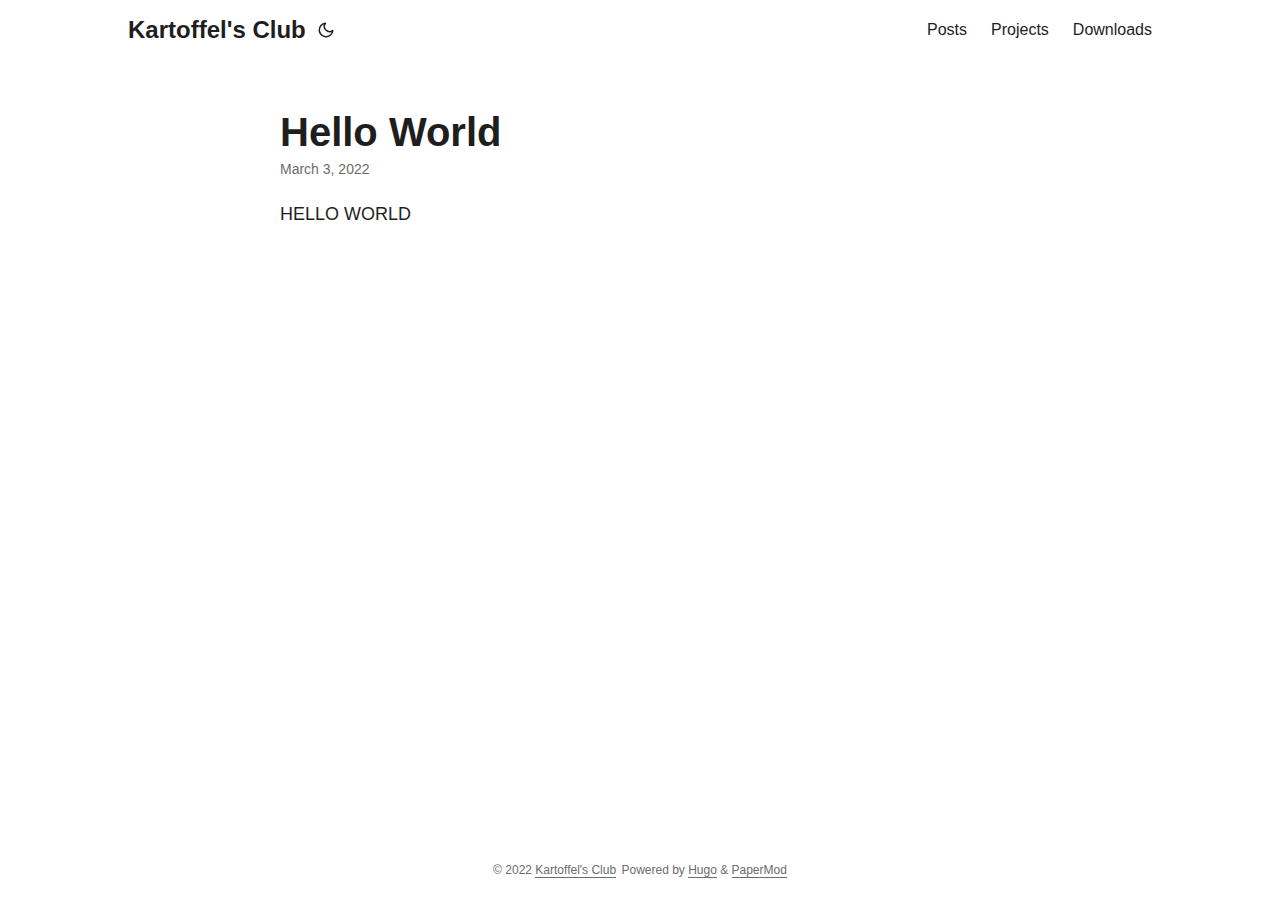
<file: posts/helloworld/index.html>
<!doctype html><html lang=en dir=auto>
<head><meta charset=utf-8>
<meta http-equiv=x-ua-compatible content="IE=edge">
<meta name=viewport content="width=device-width,initial-scale=1,shrink-to-fit=no">
<meta name=robots content="index, follow">
<title>Hello World | Kartoffel's Club</title>
<meta name=keywords content>
<meta name=description content="HELLO WORLD">
<meta name=author content>
<link rel=canonical href=http://kartoffels.club/posts/helloworld/>
<link crossorigin=anonymous href=/assets/css/stylesheet.min.c88963fe2d79462000fd0fb1b3737783c32855d340583e4523343f8735c787f0.css integrity="sha256-yIlj/i15RiAA/Q+xs3N3g8MoVdNAWD5FIzQ/hzXHh/A=" rel="preload stylesheet" as=style>
<script defer crossorigin=anonymous src=/assets/js/highlight.min.7680afc38aa6b15ddf158a4f3780b7b1f7dde7e91d26f073e6229bb7a0793c92.js integrity="sha256-doCvw4qmsV3fFYpPN4C3sffd5+kdJvBz5iKbt6B5PJI=" onload=hljs.initHighlightingOnLoad()></script>
<link rel=icon href=http://kartoffels.club/favicon.ico>
<link rel=icon type=image/png sizes=16x16 href=http://kartoffels.club/favicon-16x16.png>
<link rel=icon type=image/png sizes=32x32 href=http://kartoffels.club/favicon-32x32.png>
<link rel=apple-touch-icon href=http://kartoffels.club/apple-touch-icon.png>
<link rel=mask-icon href=http://kartoffels.club/safari-pinned-tab.svg>
<meta name=theme-color content="#2e2e33">
<meta name=msapplication-TileColor content="#2e2e33">
<noscript>
<style>#theme-toggle,.top-link{display:none}</style>
<style>@media(prefers-color-scheme:dark){:root{--theme:rgb(29, 30, 32);--entry:rgb(46, 46, 51);--primary:rgb(218, 218, 219);--secondary:rgb(155, 156, 157);--tertiary:rgb(65, 66, 68);--content:rgb(196, 196, 197);--hljs-bg:rgb(46, 46, 51);--code-bg:rgb(55, 56, 62);--border:rgb(51, 51, 51)}.list{background:var(--theme)}.list:not(.dark)::-webkit-scrollbar-track{background:0 0}.list:not(.dark)::-webkit-scrollbar-thumb{border-color:var(--theme)}}</style>
</noscript><script src=https://identity.netlify.com/v1/netlify-identity-widget.js></script>
<meta property="og:title" content="Hello World">
<meta property="og:description" content="HELLO WORLD">
<meta property="og:type" content="article">
<meta property="og:url" content="http://kartoffels.club/posts/helloworld/"><meta property="article:section" content="posts">
<meta property="article:published_time" content="2022-03-03T20:46:07-05:00">
<meta property="article:modified_time" content="2022-03-03T20:46:07-05:00">
<meta name=twitter:card content="summary">
<meta name=twitter:title content="Hello World">
<meta name=twitter:description content="HELLO WORLD">
<script type=application/ld+json>{"@context":"https://schema.org","@type":"BreadcrumbList","itemListElement":[{"@type":"ListItem","position":1,"name":"Posts","item":"http://kartoffels.club/posts/"},{"@type":"ListItem","position":2,"name":"Hello World","item":"http://kartoffels.club/posts/helloworld/"}]}</script>
<script type=application/ld+json>{"@context":"https://schema.org","@type":"BlogPosting","headline":"Hello World","name":"Hello World","description":"HELLO WORLD","keywords":[],"articleBody":"HELLO WORLD\n","wordCount":"2","inLanguage":"en","datePublished":"2022-03-03T20:46:07-05:00","dateModified":"2022-03-03T20:46:07-05:00","mainEntityOfPage":{"@type":"WebPage","@id":"http://kartoffels.club/posts/helloworld/"},"publisher":{"@type":"Organization","name":"Kartoffel's Club","logo":{"@type":"ImageObject","url":"http://kartoffels.club/favicon.ico"}}}</script>
</head>
<body id=top>
<script>localStorage.getItem("pref-theme")==="dark"?document.body.classList.add('dark'):localStorage.getItem("pref-theme")==="light"?document.body.classList.remove('dark'):window.matchMedia('(prefers-color-scheme: dark)').matches&&document.body.classList.add('dark')</script>
<header class=header>
<nav class=nav>
<div class=logo>
<a href=http://kartoffels.club/ accesskey=h title="Kartoffel's Club (Alt + H)">Kartoffel's Club</a>
<span class=logo-switches>
<button id=theme-toggle accesskey=t title="(Alt + T)"><svg id="moon" xmlns="http://www.w3.org/2000/svg" width="24" height="24" viewBox="0 0 24 24" fill="none" stroke="currentcolor" stroke-width="2" stroke-linecap="round" stroke-linejoin="round"><path d="M21 12.79A9 9 0 1111.21 3 7 7 0 0021 12.79z"/></svg><svg id="sun" xmlns="http://www.w3.org/2000/svg" width="24" height="24" viewBox="0 0 24 24" fill="none" stroke="currentcolor" stroke-width="2" stroke-linecap="round" stroke-linejoin="round"><circle cx="12" cy="12" r="5"/><line x1="12" y1="1" x2="12" y2="3"/><line x1="12" y1="21" x2="12" y2="23"/><line x1="4.22" y1="4.22" x2="5.64" y2="5.64"/><line x1="18.36" y1="18.36" x2="19.78" y2="19.78"/><line x1="1" y1="12" x2="3" y2="12"/><line x1="21" y1="12" x2="23" y2="12"/><line x1="4.22" y1="19.78" x2="5.64" y2="18.36"/><line x1="18.36" y1="5.64" x2="19.78" y2="4.22"/></svg>
</button>
</span>
</div>
<ul id=menu>
<li>
<a href=http://kartoffels.club/posts title=Posts>
<span>Posts</span>
</a>
</li>
<li>
<a href=http://kartoffels.club/projects title=Projects>
<span>Projects</span>
</a>
</li>
<li>
<a href=http://kartoffels.club/downloads title=Downloads>
<span>Downloads</span>
</a>
</li>
</ul>
</nav>
</header>
<main class=main>
<article class=post-single>
<header class=post-header>
<h1 class=post-title>
Hello World
</h1>
<div class=post-meta><span title="2022-03-03 20:46:07 -0500 -0500">March 3, 2022</span>
</div>
</header>
<div class=post-content><p>HELLO WORLD</p>
</div>
<footer class=post-footer>
</footer>
</article>
</main>
<footer class=footer>
<span>&copy; 2022 <a href=http://kartoffels.club/>Kartoffel's Club</a></span>
<span>
Powered by
<a href=https://gohugo.io/ rel="noopener noreferrer" target=_blank>Hugo</a> &
        <a href=https://git.io/hugopapermod rel=noopener target=_blank>PaperMod</a>
</span>
</footer>
<a href=#top aria-label="go to top" title="Go to Top (Alt + G)" class=top-link id=top-link accesskey=g><svg xmlns="http://www.w3.org/2000/svg" viewBox="0 0 12 6" fill="currentcolor"><path d="M12 6H0l6-6z"/></svg>
</a>
<script>let menu=document.getElementById('menu');menu&&(menu.scrollLeft=localStorage.getItem("menu-scroll-position"),menu.onscroll=function(){localStorage.setItem("menu-scroll-position",menu.scrollLeft)}),document.querySelectorAll('a[href^="#"]').forEach(a=>{a.addEventListener("click",function(b){b.preventDefault();var a=this.getAttribute("href").substr(1);window.matchMedia('(prefers-reduced-motion: reduce)').matches?document.querySelector(`[id='${decodeURIComponent(a)}']`).scrollIntoView():document.querySelector(`[id='${decodeURIComponent(a)}']`).scrollIntoView({behavior:"smooth"}),a==="top"?history.replaceState(null,null," "):history.pushState(null,null,`#${a}`)})})</script>
<script>var mybutton=document.getElementById("top-link");window.onscroll=function(){document.body.scrollTop>800||document.documentElement.scrollTop>800?(mybutton.style.visibility="visible",mybutton.style.opacity="1"):(mybutton.style.visibility="hidden",mybutton.style.opacity="0")}</script>
<script>document.getElementById("theme-toggle").addEventListener("click",()=>{document.body.className.includes("dark")?(document.body.classList.remove('dark'),localStorage.setItem("pref-theme",'light')):(document.body.classList.add('dark'),localStorage.setItem("pref-theme",'dark'))})</script>
</body>
</html>
</file>
